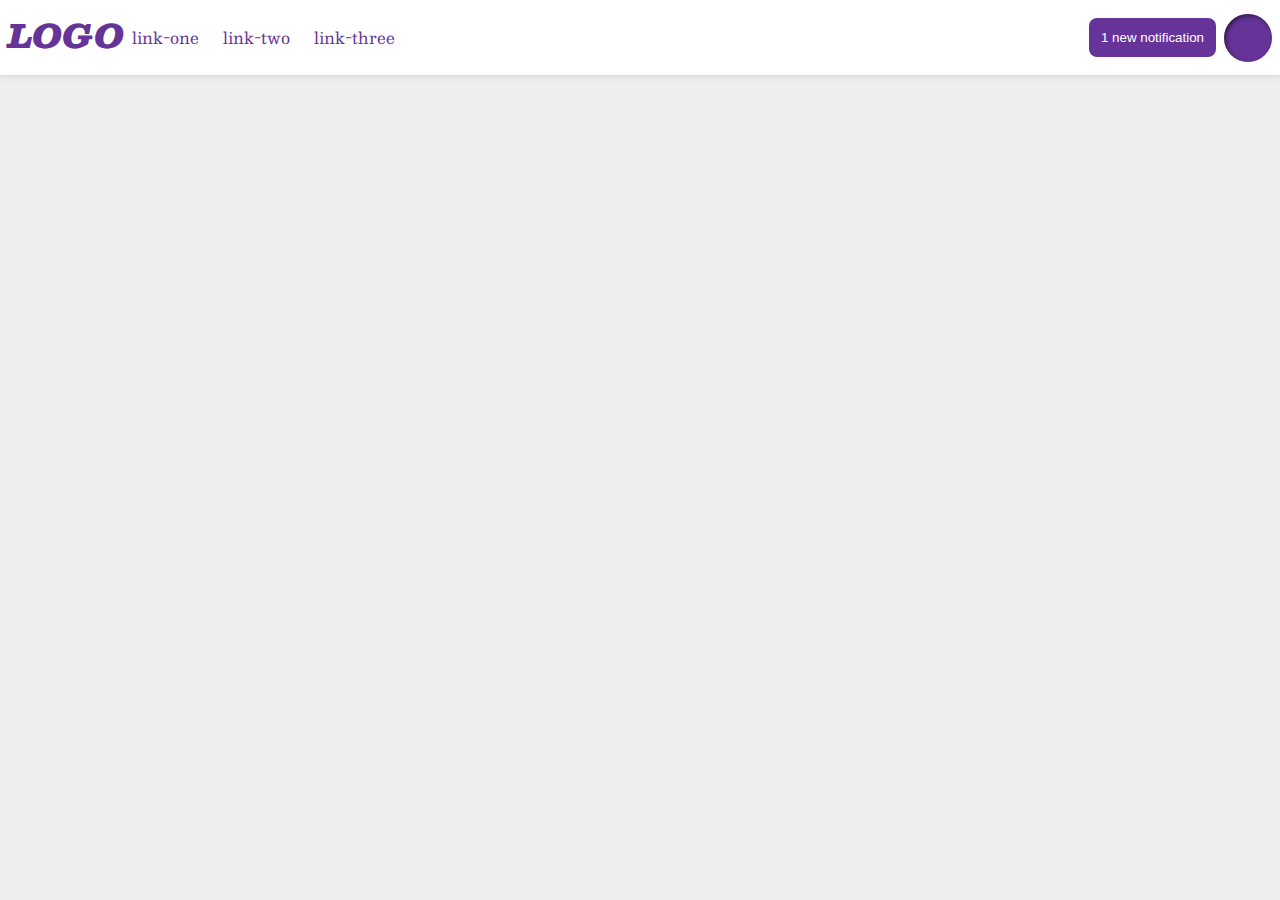
<file: flex/03-flex-header-2/index.html>
<!DOCTYPE html>
<html lang="en">
<head>
  <meta charset="UTF-8">
  <meta http-equiv="X-UA-Compatible" content="IE=edge">
  <meta name="viewport" content="width=device-width, initial-scale=1.0">
  <title>Flex Header 2</title>
  <link rel="stylesheet" href="style.css">
</head>
<body>
  <div class="header">
    <div class="logo">
      LOGO
    </div>
    <ul class="links">
      <li><a href="google.com">link-one</a></li>
      <li><a href="google.com">link-two</a></li>
      <li><a href="google.com">link-three</a></li>
    </ul>
    <div class="right-side">
    <button class="notifications">
      1 new notification
    </button>
    <div class="profile-image"></div>
    </div>
  </div>
</body>
</html>
</file>
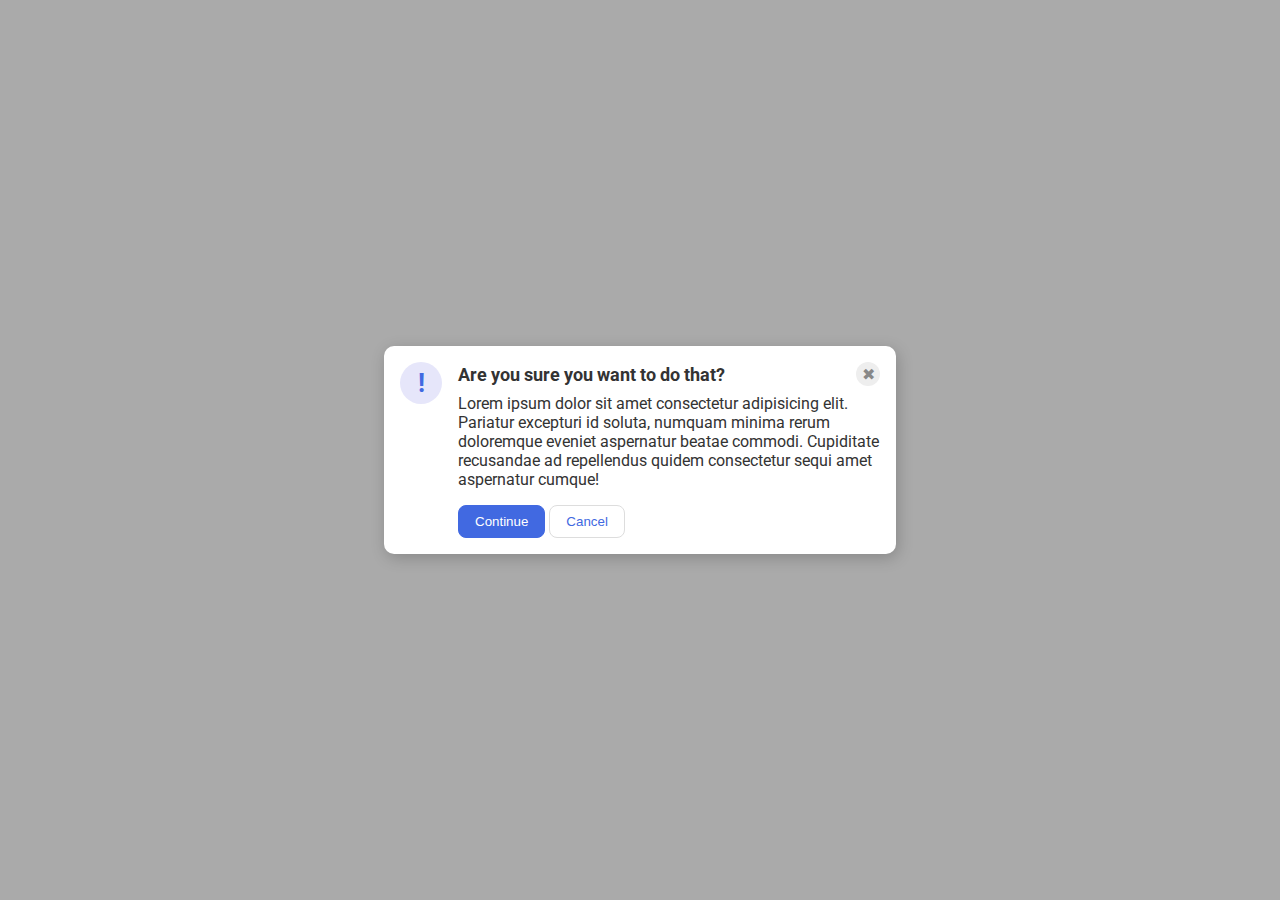
<file: flex/05-flex-modal/index.html>
<!DOCTYPE html>
<html lang="en">
<head>
  <meta charset="UTF-8">
  <meta http-equiv="X-UA-Compatible" content="IE=edge">
  <meta name="viewport" content="width=device-width, initial-scale=1.0">
  <link rel="stylesheet" href="style.css">
  <title>Modal</title>
</head>
<body>
  <div class="modal">
    <div class="icon">!</div>
    <div class="container">
      <div class="header">Are you sure you want to do that?
        <div class="close-button">✖</div>
      </div>
      <div class="text">Lorem ipsum dolor sit amet consectetur adipisicing elit. Pariatur excepturi id soluta, numquam minima rerum doloremque eveniet aspernatur beatae commodi. Cupiditate recusandae ad repellendus quidem consectetur sequi amet aspernatur cumque!</div>
      <button class="continue">Continue</button>
      <button class="cancel">Cancel</button>
    </div>
  </div>
</body>
</html>
</file>
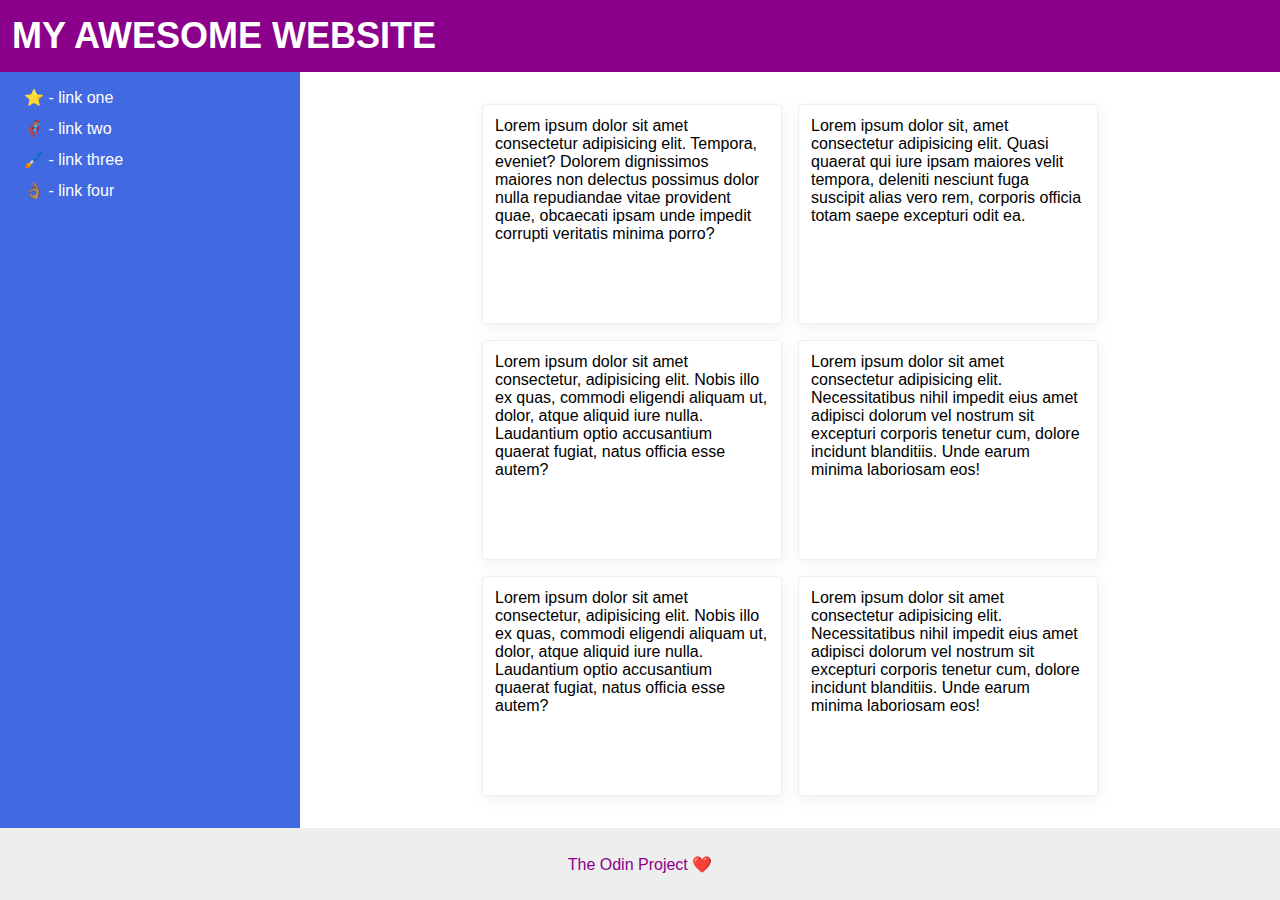
<file: flex/07-flex-layout-2/index.html>
<!DOCTYPE html>
<html lang="en"><head>
  <meta charset="UTF-8">
  <meta http-equiv="X-UA-Compatible" content="IE=edge">
  <meta name="viewport" content="width=device-width, initial-scale=1.0">
  <title>The Holy Grail</title>
  <link rel="stylesheet" href="style.css">
</head>
<body>
  <div class="header">
    MY AWESOME WEBSITE
  </div>
  <div class="content">
  <div class="sidebar">
    <ul>
      <li><a href="google.com">⭐ - link one</a></li>
      <li><a href="google.com">🦸🏽‍♂️ - link two</a></li>
      <li><a href="google.com">🖌️ - link three</a></li>
      <li><a href="google.com">👌🏽 - link four</a></li>
    </ul>
  </div>
  <div class="card-container">
  <div class="card">Lorem ipsum dolor sit amet consectetur adipisicing elit. Tempora, eveniet? Dolorem dignissimos maiores non delectus possimus dolor nulla repudiandae vitae provident quae, obcaecati ipsam unde impedit corrupti veritatis minima porro?</div>
  <div class="card">Lorem ipsum dolor sit, amet consectetur adipisicing elit. Quasi quaerat qui iure ipsam maiores velit tempora, deleniti nesciunt fuga suscipit alias vero rem, corporis officia totam saepe excepturi odit ea.</div>
  <div class="card">Lorem ipsum dolor sit amet consectetur, adipisicing elit. Nobis illo ex quas, commodi eligendi aliquam ut, dolor, atque aliquid iure nulla. Laudantium optio accusantium quaerat fugiat, natus officia esse autem?</div>
  <div class="card">Lorem ipsum dolor sit amet consectetur adipisicing elit. Necessitatibus nihil impedit eius amet adipisci dolorum vel nostrum sit excepturi corporis tenetur cum, dolore incidunt blanditiis. Unde earum minima laboriosam eos!</div>
  <div class="card">Lorem ipsum dolor sit amet consectetur, adipisicing elit. Nobis illo ex quas, commodi eligendi aliquam ut, dolor, atque aliquid iure nulla. Laudantium optio accusantium quaerat fugiat, natus officia esse autem?</div>
  <div class="card">Lorem ipsum dolor sit amet consectetur adipisicing elit. Necessitatibus nihil impedit eius amet adipisci dolorum vel nostrum sit excepturi corporis tenetur cum, dolore incidunt blanditiis. Unde earum minima laboriosam eos!</div>
  </div>
  </div>
  <div class="footer">
    The Odin Project ❤️
  </div>

</body></html>
</file>
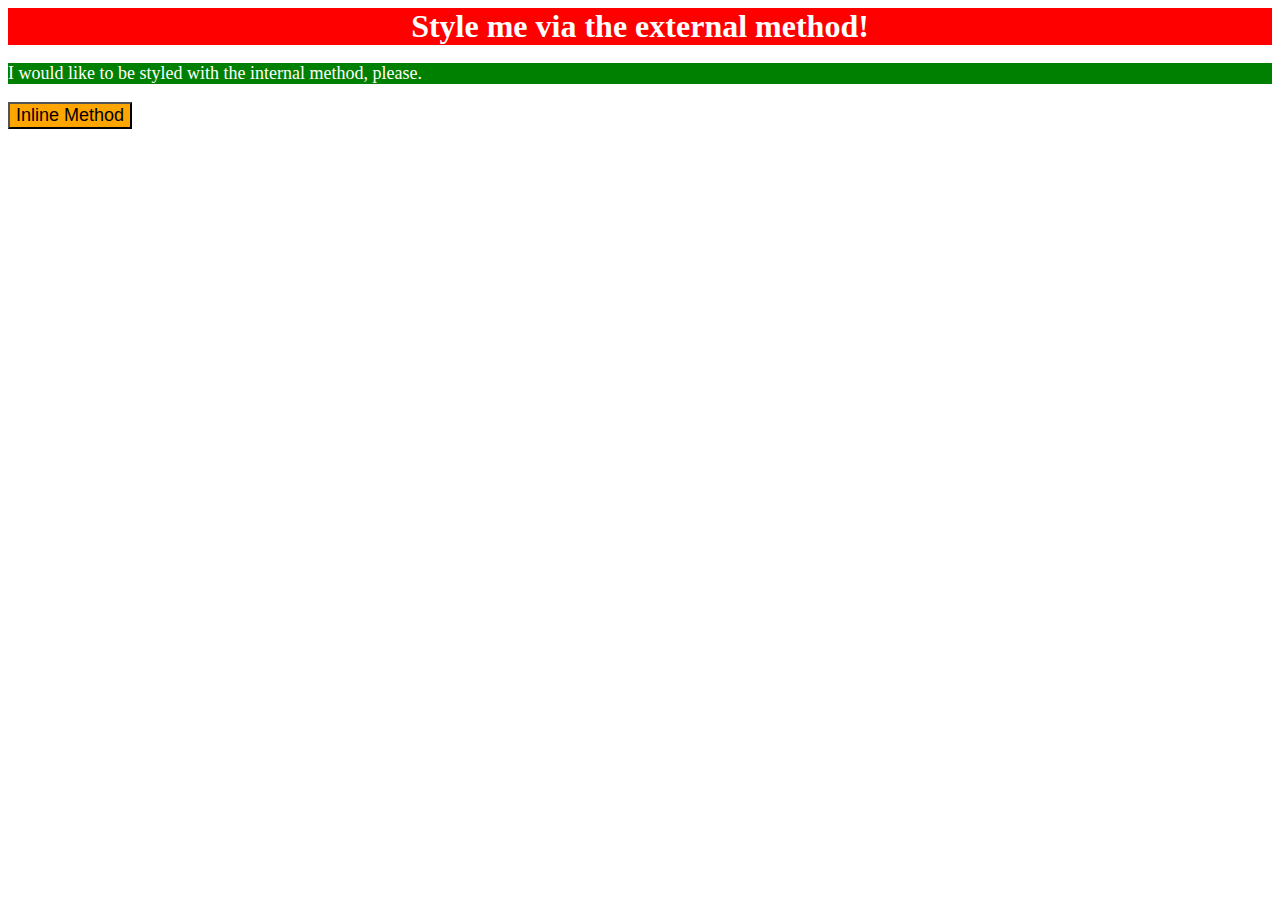
<file: foundations/01-css-methods/index.html>
<!DOCTYPE html>
<html lang="en">
<head>
  <meta charset="UTF-8">
  <meta http-equiv="X-UA-Compatible" content="IE=edge">
  <meta name="viewport" content="width=device-width, initial-scale=1.0">
  <title>Methods for Adding CSS</title>
  <link rel="stylesheet" href="styles.css">
  <style>
    p {
      background-color: green;
      color: white;
      font-size: 18px;
    }
  </style>
</head>
<body>
  <div>Style me via the external method!</div>
  <p>I would like to be styled with the internal method, please.</p>
  <button style="background-color: orange; font-size: 18px;">Inline Method</button>
</body>
</html>
</file>
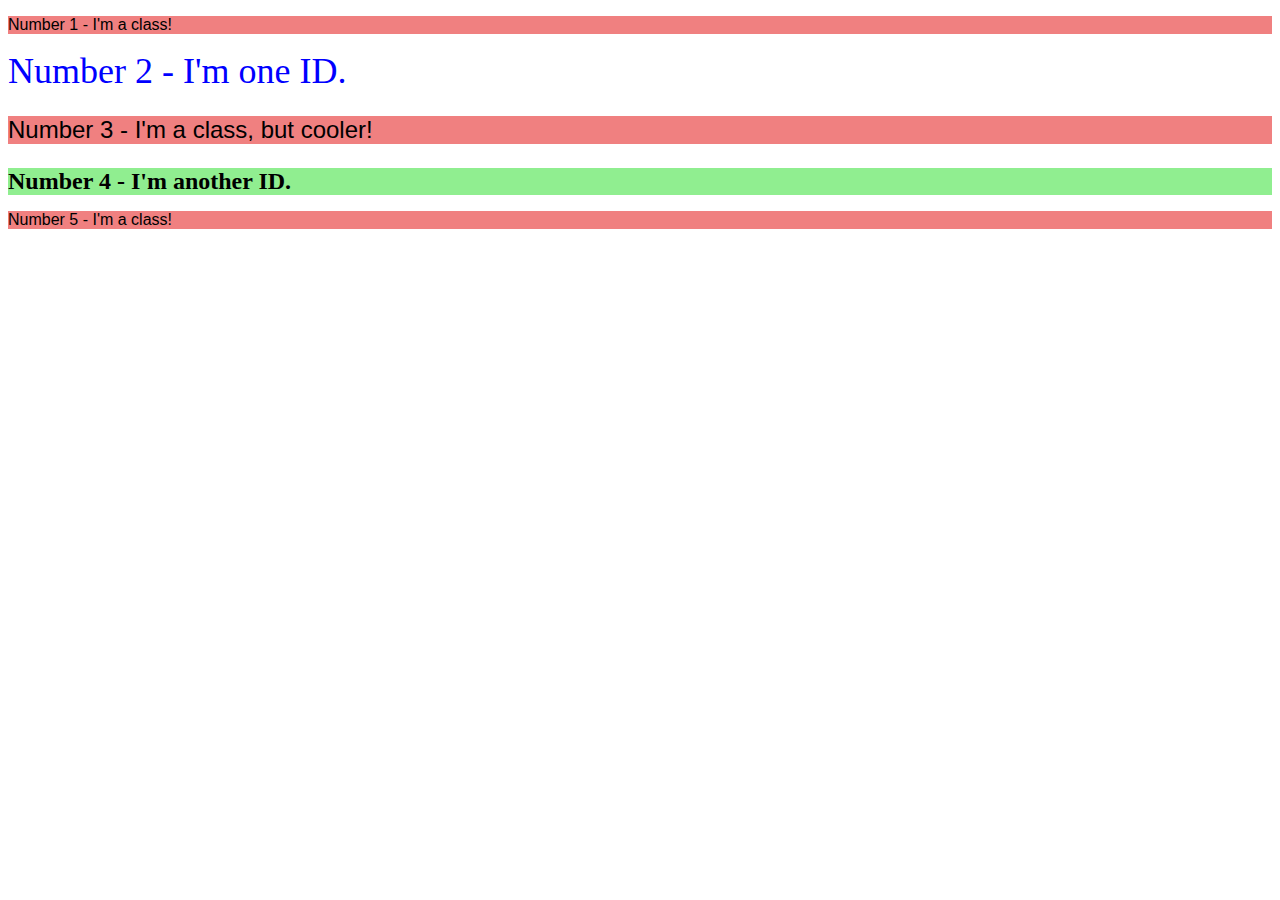
<file: foundations/02-class-id-selectors/index.html>
<!DOCTYPE html>
<html lang="en">
<head>
  <meta charset="UTF-8">
  <meta http-equiv="X-UA-Compatible" content="IE=edge">
  <meta name="viewport" content="width=device-width, initial-scale=1.0">
  <title>Class and ID Selectors</title>
  <link rel="stylesheet" href="style.css">
</head>
<body>
  <p class="odd">Number 1 - I'm a class!</p>
  <div id="second">Number 2 - I'm one ID.</div>
  <p id="third" class="odd">Number 3 - I'm a class, but cooler!</p>
  <div id="fourth">Number 4 - I'm another ID.</div>
  <p class="odd">Number 5 - I'm a class!</p>
</body>
</html>
</file>
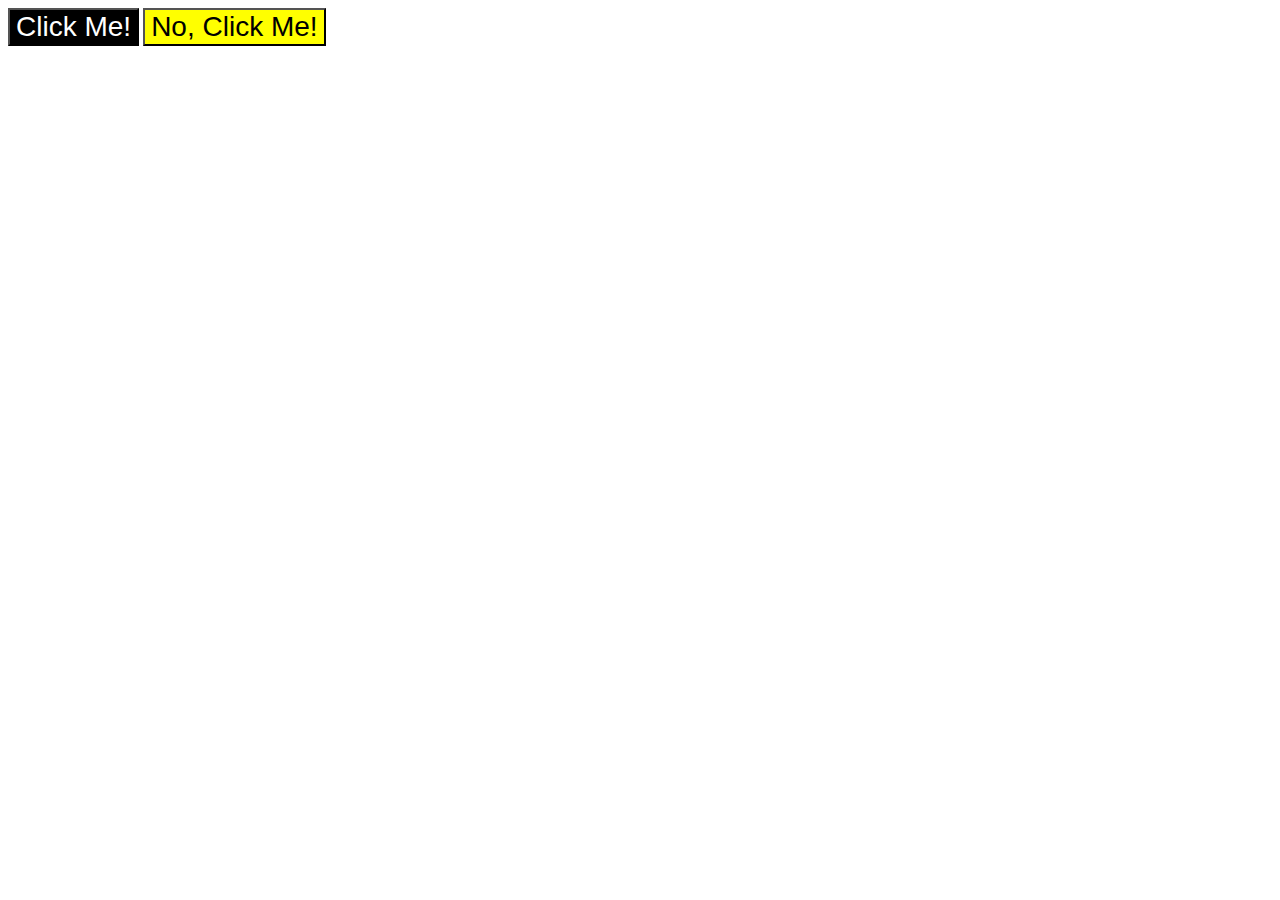
<file: foundations/03-grouping-selectors/index.html>
<!DOCTYPE html>
<html lang="en">
<head>
  <meta charset="UTF-8">
  <meta http-equiv="X-UA-Compatible" content="IE=edge">
  <meta name="viewport" content="width=device-width, initial-scale=1.0">
  <title>Grouping Selectors</title>
  <link rel="stylesheet" href="style.css">
</head>
<body>
  <button class="first">Click Me!</button>
  <button class="second">No, Click Me!</button>
</body>
</html>
</file>
<file: flex/03-flex-header-2/style.css>
/* this is some magical font-importing.  
you'll learn about it later. */

/* Separate the items that go on the left and right
of the header. */
@import url('https://fonts.googleapis.com/css2?family=Besley:ital,wght@0,400;1,900&display=swap');

body {
  margin: 0;
  background: #eee;
  font-family: Besley, serif;
}

.header {
  background: white;
  border-bottom: 1px solid #ddd;
  box-shadow: 0 0 8px rgba(0,0,0,.1);
  display: flex;
  padding: 8px;
}

.profile-image {
  background: rebeccapurple;
  box-shadow: inset 2px 2px 4px rgba(0,0,0,.5);
  border-radius: 50%;
  width: 48px;
  height:  48px;
  align-self: center;
}

.logo {
  color: rebeccapurple;
  font-size: 32px;
  font-weight: 900;
  font-style: italic;
}

button {
  border: none;
  border-radius: 8px;
  background: rebeccapurple;
  color: white;
  align-self: center;
  padding: 12px;
}

a {
  /* this removes the line under our links */
  text-decoration: none;
  color: rebeccapurple;
  margin: 8px;
}

ul {
  list-style-type: none;
  display: flex;
  padding: 0;
  gap: 8px;
}

.right-side {
  display: flex;
  gap: 8px;
  margin-left: auto;
}
</file>
<file: flex/05-flex-modal/style.css>
@import url('https://fonts.googleapis.com/css2?family=Roboto:wght@400;700&display=swap');

html, body {
  height: 100%;
}

body {
  font-family: Roboto, sans-serif;
  margin: 0;
  background: #aaa;
  color: #333;
  /* I'll give you this one for free lol */
  display: flex;
  align-items: center;
  justify-content: center;
}

.modal {
  background: white;
  width: 480px;
  border-radius: 10px;
  box-shadow: 2px 4px 16px rgba(0,0,0,.2);
  display: flex;
  gap: 16px;
  padding: 16px;
}

.icon {
  color: royalblue;
  font-size: 26px;
  font-weight: 700;
  background: lavender;
  width: 42px;
  height: 42px;
  border-radius: 50%;
  display: flex;
  align-items: center;
  justify-content: center;
  flex-shrink: 0;
}

.close-button {
  background: #eee;
  border-radius: 50%;
  color: #888;
  font-weight: 400;
  font-size: 16px;
  height: 24px;
  width: 24px;
  display: flex;
  align-items: center;
  justify-content: center;
  margin-left: auto;
}

button {
  padding: 8px 16px;
  border-radius: 8px;
}

button.continue {
  background: royalblue;
  border: 1px solid royalblue;
  color: white;
}

button.cancel {
  background: white;
  border: 1px solid #ddd;
  color: royalblue;
}

.text {
  margin-bottom: 16px;
}

.header {
  font-weight: bold;
  display: flex;
  align-items: center;
  font-size: 18px;
  margin-bottom: 8px;
}
</file>
<file: flex/07-flex-layout-2/style.css>
body {
  font-family: -apple-system, BlinkMacSystemFont, 'Segoe UI', Roboto, Oxygen, Ubuntu, Cantarell, 'Open Sans', 'Helvetica Neue', sans-serif;
  margin: 0;
  min-height: 100vh;
  display: flex;
  flex-direction: column;
}

.header {
  height: 72px;
  background: darkmagenta;
  color: white;
  font-weight: bold;
  font-size: 36px;
  padding-left: 12px;
  display: flex;
  align-items: center;
}

.footer {
  height: 72px;
  background: #eee;
  color: darkmagenta;
  justify-content: center;
  display: flex;
  align-items: center;
}

.sidebar {
  width: 300px;
  background: royalblue;
}

.card {
  border: 1px solid #eee;
  box-shadow: 2px 4px 16px rgba(0,0,0,.06);
  border-radius: 4px;
  width: 300px;
  padding: 12px;
  box-sizing: border-box;
}

.content {
  flex: 1;
  display: flex;
}

.card-container {
  display: flex;
  flex: 1;
  flex-wrap: wrap;
  gap: 16px;
  padding: 32px;
  justify-content: center;
}

ul {
  list-style-type: none;
  padding-left: 12px;
}

li {
  margin: 12px;
}

a {
  text-decoration: none;
  color: white;
}
</file>
<file: foundations/01-css-methods/styles.css>
div {
  background-color: red;
  color: white;
  font-size: 32px;
  text-align: center;
  font-weight: bold;
}
</file>
<file: foundations/02-class-id-selectors/style.css>
.odd {
  background-color: #f08080;
  font-family: Verdana, sans-serif;
}

#second {
  color: #0000ff;
  font-size: 36px;
}

#third {
  font-size: 24px;
}

#fourth {
  background-color: #90ee90;
  font-size: 24px;
  font-weight: bold;
}
</file>
<file: foundations/03-grouping-selectors/style.css>
.first {
  background-color: rgb(0, 0, 0);
  color: rgb(255, 255, 255);
}

.second {
  background-color: rgb(255, 255, 0);
}

.first, .second {
  font-size: 28px;
  font-family: Helvetica, "Times New Roman", sans-serif;
}
</file>
